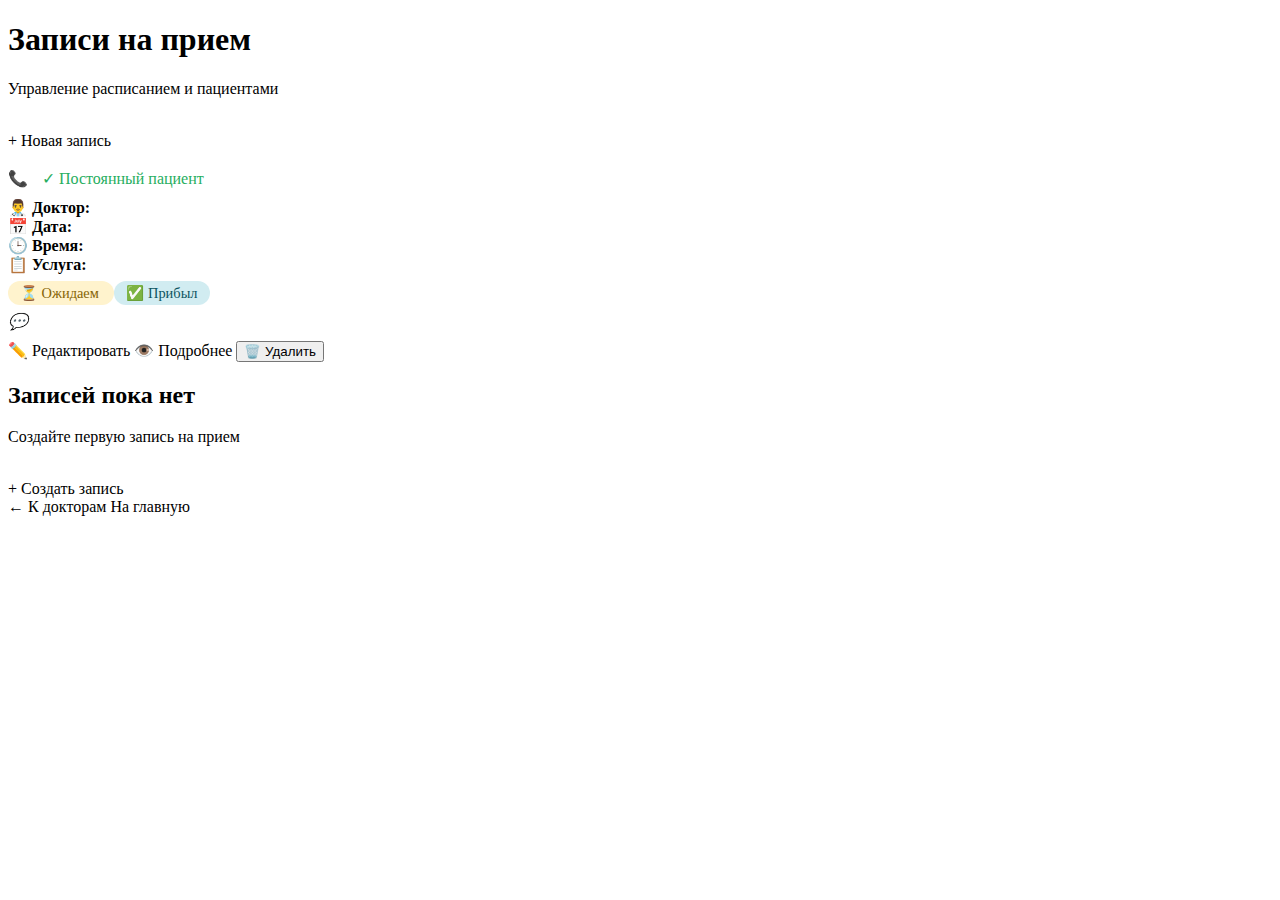
<file: src/main/resources/templates/appointments/index.html>
<!DOCTYPE html>
<html lang="ru" xmlns:th="http://www.thymeleaf.org">
<head>
    <meta charset="UTF-8">
    <meta name="viewport" content="width=device-width, initial-scale=1.0">
    <title>Записи</title>
    <link rel="stylesheet" th:href="@{/css/style.css}">
</head>
<body>
<div class="container">
    <!-- Шапка -->
    <div class="header">
        <h1>Записи на прием</h1>
        <p class="subtitle">Управление расписанием и пациентами</p>
        <br/>
        <a th:href="@{/appointments/new}" class="btn btn-success">
            + Новая запись
        </a>
    </div>

    <!-- Список записей -->
    <div class="doctors-grid" th:if="${not #lists.isEmpty(appointments)}">
        <div th:each="appointment : ${appointments}"
             class="doctor-card appointment-card"
             th:classappend="${appointment.status == T(ru.shmelev.webbclinic.webclinc.model.enums.AppointmentStatus).ARRIVED} ? 'arrived' : 'waiting'">

            <!-- Аватар пациента -->
            <div class="doctor-avatar patient-avatar">
                <span th:text="${#strings.substring(appointment.patientSurname, 0, 1) + #strings.substring(appointment.patientName, 0, 1)}"></span>
            </div>

            <!-- Информация о записи -->
            <div class="doctor-info">
                <h3 class="doctor-name" th:text="${appointment.patientSurname + ' ' + appointment.patientName + ' ' + (appointment.patientPatronymic != null ? appointment.patientPatronymic : '')}"></h3>

                <div class="doctor-specialization">
                    📞 <span th:text="${appointment.patientPhone}"></span>
                    <span th:if="${appointment.isExistingPatient}" style="color: #27ae60; margin-left: 10px;">
                            ✓ Постоянный пациент
                        </span>
                </div>

                <!-- Детали записи -->
                <div style="margin: 10px 0;">
                    <div><strong>👨‍⚕️ Доктор:</strong> <span th:text="${appointment.doctor.surname + ' ' + appointment.doctor.name}"></span></div>
                    <div><strong>📅 Дата:</strong> <span th:text="${#temporals.format(appointment.appointmentDate, 'dd.MM.yyyy')}"></span></div>
                    <div><strong>🕒 Время:</strong> <span th:text="${#temporals.format(appointment.appointmentTime, 'HH:mm')}"></span></div>
                    <div><strong>📋 Услуга:</strong> <span th:text="${appointment.typeService}"></span></div>
                </div>

                <!-- Статус -->
                <div style="margin: 10px 0;">
                        <span th:if="${appointment.status == T(ru.shmelev.webbclinic.webclinc.model.enums.AppointmentStatus).WAITING}"
                              style="background: #fff3cd; color: #856404; padding: 4px 12px; border-radius: 15px; font-size: 0.9rem;">
                            ⏳ Ожидаем
                        </span>
                    <span th:if="${appointment.status == T(ru.shmelev.webbclinic.webclinc.model.enums.AppointmentStatus).ARRIVED}"
                          style="background: #d1ecf1; color: #0c5460; padding: 4px 12px; border-radius: 15px; font-size: 0.9rem;">
                            ✅ Прибыл
                        </span>
                </div>

                <!-- Комментарии -->
                <div th:if="${appointment.comments}" style="font-style: italic; color: #7f8c8d; margin: 10px 0;">
                    💬 <span th:text="${appointment.comments}"></span>
                </div>

                <!-- Кнопки действий -->
                <div class="doctor-actions">
                    <a th:href="@{/appointments/{id}/edit(id=${appointment.id})}" class="btn btn-primary">
                        ✏️ Редактировать
                    </a>
                    <a th:href="@{/appointments/{id}/show(id=${appointment.id})}" class="btn btn-secondary">
                        👁️ Подробнее
                    </a>
                    <form th:action="@{/appointments/{id}/delete(id=${appointment.id})}" method="post" style="display: inline;">
                        <button type="submit" class="btn btn-danger" onclick="return confirm('Удалить запись?')">
                            🗑️ Удалить
                        </button>
                    </form>
                </div>
            </div>
        </div>
    </div>

    <!-- Сообщение если нет записей -->
    <div class="empty-state" th:if="${#lists.isEmpty(appointments)}">
        <h2>Записей пока нет</h2>
        <p>Создайте первую запись на прием</p>
        <br/>
        <a th:href="@{/appointments/new}" class="btn btn-success">+ Создать запись</a>
    </div>

    <!-- Футер -->
    <div class="footer">
        <a th:href="@{/doctors}" class="btn btn-link">← К докторам</a>
        <a th:href="@{/}" class="btn btn-link">На главную</a>
    </div>
</div>
</body>
</html>
</file>
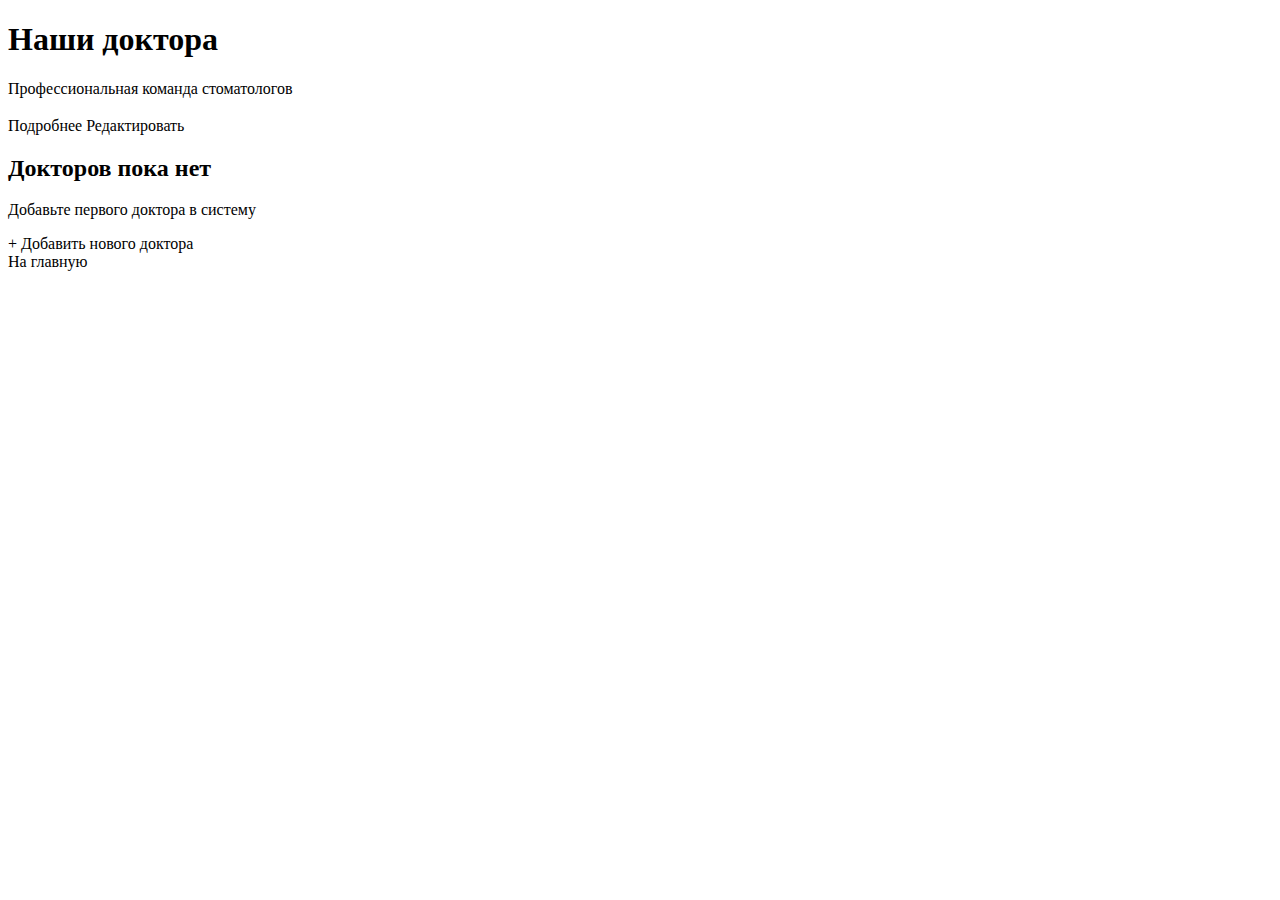
<file: src/main/resources/templates/doctors/index.html>
<!DOCTYPE html>
<html lang="ru" xmlns:th="http://www.thymeleaf.org">
<head>
    <meta charset="UTF-8">
    <meta name="viewport" content="width=device-width, initial-scale=1.0">
    <title>Стоматологическая клиника - Доктора</title>
    <link rel="stylesheet" th:href="@{/css/style.css}">
</head>
<body>
<div class="container">
    <header class="header">
        <h1>Наши доктора</h1>
        <p class="subtitle">Профессиональная команда стоматологов</p>
    </header>

    <main class="main-content">
        <!-- Список докторов -->
        <div class="doctors-grid" th:if="${not #lists.isEmpty(doctors)}">
            <div class="doctor-card" th:each="doctor : ${doctors}">
                <div class="doctor-avatar">
                    <span th:text="${doctor.surname.substring(0, 1) + doctor.name.substring(0, 1)}"></span>
                </div>
                <div class="doctor-info">
                    <h3 class="doctor-name" th:text="${doctor.surname + ' ' + doctor.name + ' ' + (doctor.patronymic != null ? doctor.patronymic : '')}"></h3>
                    <p class="doctor-specialization" th:text="${doctor.specialization.displayName}"></p>
                    <div class="doctor-actions">
                        <a th:href="@{/doctors/show/{id}(id=${doctor.id})}" class="btn btn-primary">Подробнее</a>
                        <a th:href="@{/doctors/edit/{id}(id=${doctor.id})}" class="btn btn-secondary">Редактировать</a>
                    </div>
                </div>
            </div>
        </div>

        <!-- Сообщение если нет докторов -->
        <div class="empty-state" th:if="${#lists.isEmpty(doctors)}">
            <h2>Докторов пока нет</h2>
            <p>Добавьте первого доктора в систему</p>
        </div>
    </main>

    <footer class="footer">
        <a th:href="@{/doctors/new}" class="btn btn-success">+ Добавить нового доктора</a>
        <br/>
        <a th:href="@{/}" class="btn btn-link">На главную</a>
    </footer>
</div>
</body>
</html>
</file>
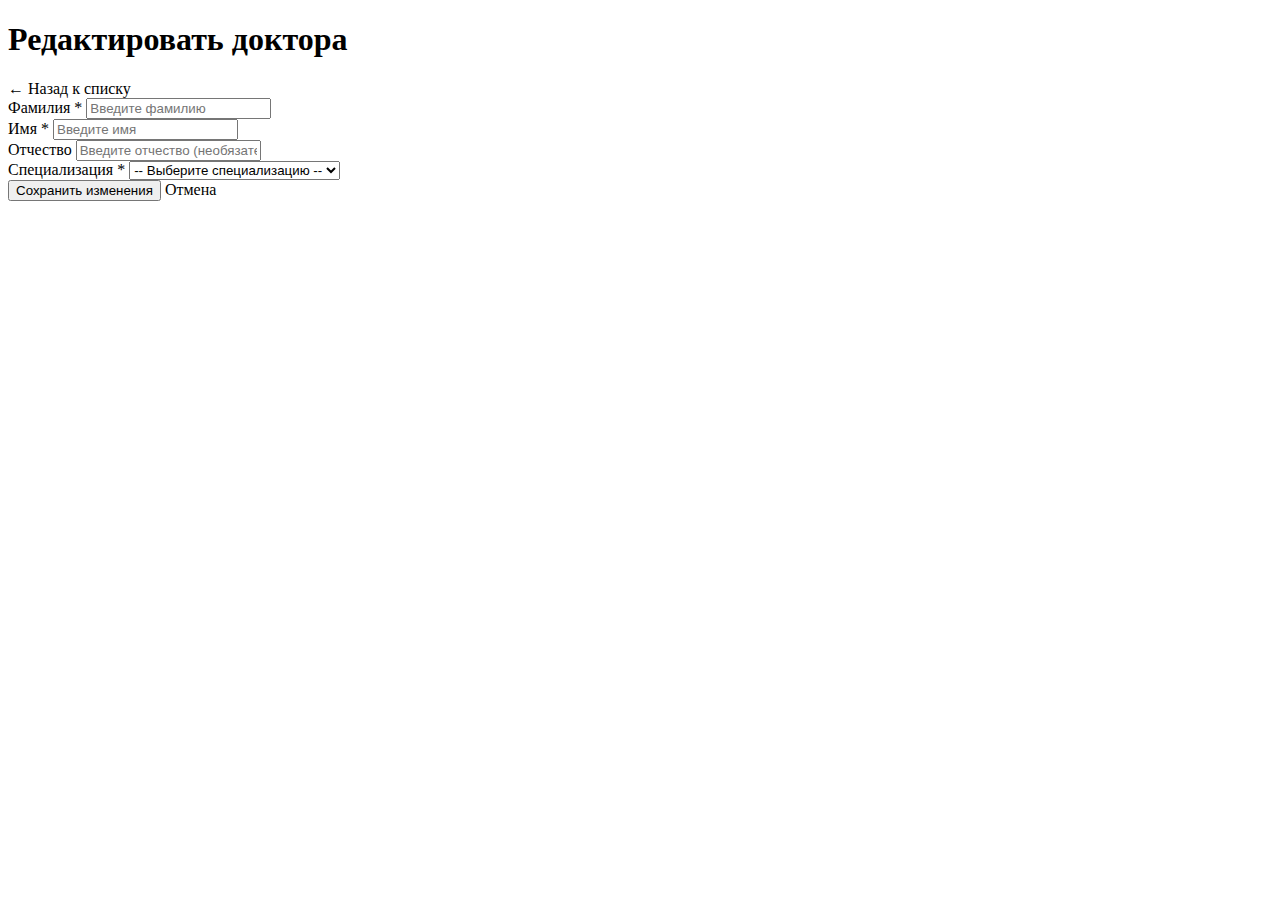
<file: src/main/resources/templates/doctors/edit.html>
<!DOCTYPE html>
<html lang="ru" xmlns:th="http://www.thymeleaf.org">
<head>
    <meta charset="UTF-8">
    <meta name="viewport" content="width=device-width, initial-scale=1.0">
    <title>Редактировать профиль доктора</title>
    <link rel="stylesheet" th:href="@{/css/style.css}">
</head>
<body>
<div class="container">
    <header class="header">
        <h1>Редактировать доктора</h1>
        <a th:href="@{/doctors}" class="btn btn-link">← Назад к списку</a>
    </header>

    <main class="main-content">
        <div class="form-container">
            <form th:action="@{/doctors/{id}(id=${doctor.id})}" th:object="${doctor}" method="post" class="doctor-form">
                <input type="hidden" name="_method" value="PATCH"/>

                <div class="form-group">
                    <label for="surname">Фамилия *</label>
                    <input type="text" id="surname" th:field="*{surname}"
                           class="form-control" required placeholder="Введите фамилию">
                </div>

                <div class="form-group">
                    <label for="name">Имя *</label>
                    <input type="text" id="name" th:field="*{name}"
                           class="form-control" required placeholder="Введите имя">
                </div>

                <div class="form-group">
                    <label for="patronymic">Отчество</label>
                    <input type="text" id="patronymic" th:field="*{patronymic}"
                           class="form-control" placeholder="Введите отчество (необязательно)">
                </div>

                <div class="form-group">
                    <label for="specialization">Специализация *</label>
                    <select id="specialization" th:field="*{specialization}"
                            class="form-control" required>
                        <option value="">-- Выберите специализацию --</option>
                        <option th:each="spec : ${specializations}"
                                th:value="${spec}"
                                th:text="${spec.displayName}">
                        </option>
                    </select>
                </div>

                <div class="form-actions">
                    <button type="submit" class="btn btn-success">Сохранить изменения</button>
                    <a th:href="@{/doctors/show/{id}(id=${doctor.id})}" class="btn btn-secondary">Отмена</a>
                </div>
            </form>
        </div>
    </main>
</div>
</body>
</html>
</file>
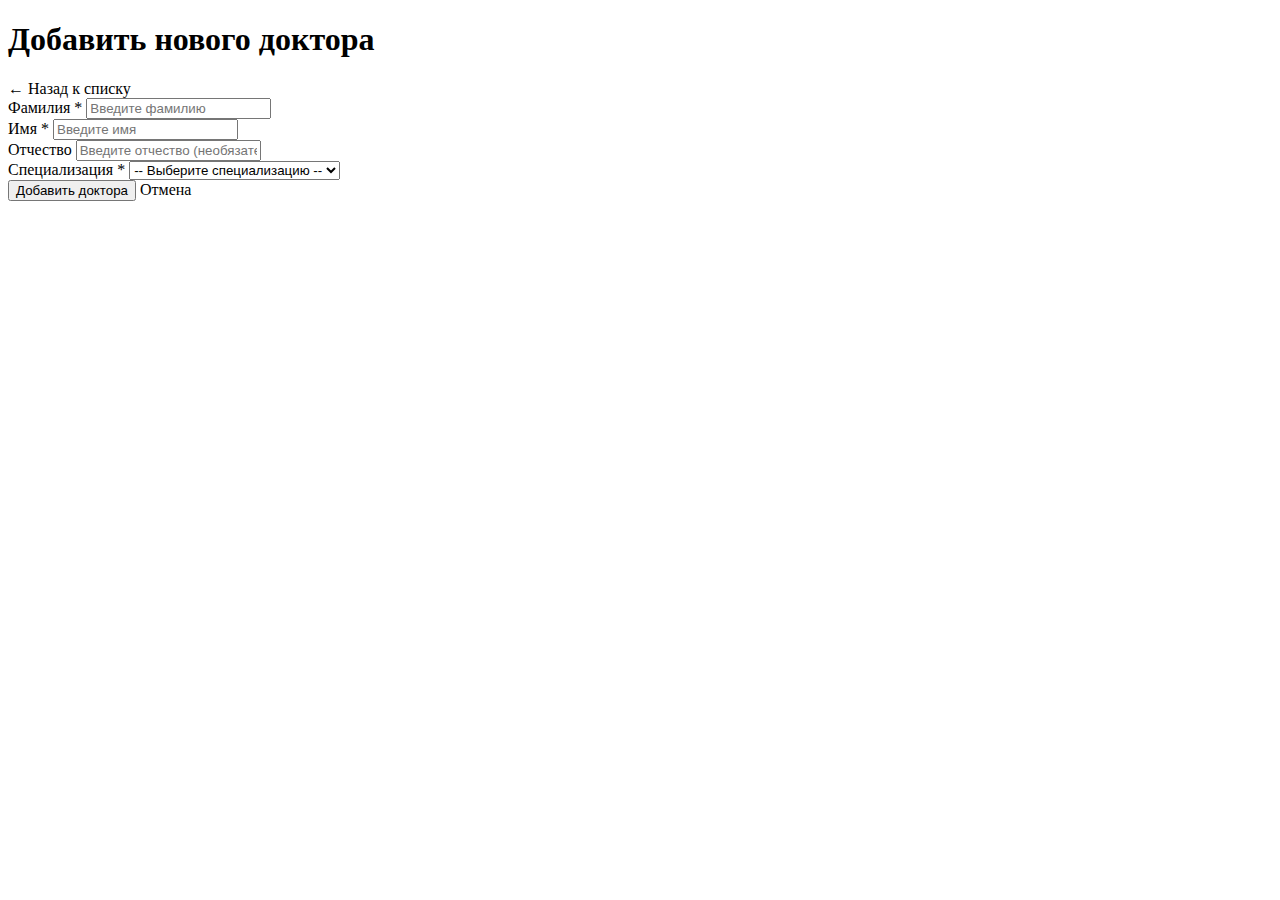
<file: src/main/resources/templates/doctors/new.html>
<!DOCTYPE html>
<html lang="ru" xmlns:th="http://www.thymeleaf.org">
<head>
    <meta charset="UTF-8">
    <meta name="viewport" content="width=device-width, initial-scale=1.0">
    <title>Добавить доктора</title>
    <link rel="stylesheet" th:href="@{/css/style.css}">
</head>
<body>
<div class="container">
    <header class="header">
        <h1>Добавить нового доктора</h1>
        <a th:href="@{/doctors}" class="btn btn-link">← Назад к списку</a>
    </header>

    <main class="main-content">
        <div class="form-container">
            <form th:action="@{/doctors}" th:object="${doctor}" method="post" class="doctor-form">
                <div class="form-group">
                    <label for="surname">Фамилия *</label>
                    <input type="text" id="surname" th:field="*{surname}"
                           class="form-control" required placeholder="Введите фамилию">
                </div>

                <div class="form-group">
                    <label for="name">Имя *</label>
                    <input type="text" id="name" th:field="*{name}"
                           class="form-control" required placeholder="Введите имя">
                </div>

                <div class="form-group">
                    <label for="patronymic">Отчество</label>
                    <input type="text" id="patronymic" th:field="*{patronymic}"
                           class="form-control" placeholder="Введите отчество (необязательно)">
                </div>

                <div class="form-group">
                    <label for="specialization">Специализация *</label>
                    <select id="specialization" th:field="*{specialization}"
                            class="form-control" required>
                        <option value="">-- Выберите специализацию --</option>
                        <option th:each="spec : ${specializations}"
                                th:value="${spec}"
                                th:text="${spec.displayName}">
                        </option>
                    </select>
                </div>

                <div class="form-actions">
                    <button type="submit" class="btn btn-success">Добавить доктора</button>
                    <a th:href="@{/doctors}" class="btn btn-secondary">Отмена</a>
                </div>
            </form>
        </div>
    </main>
</div>
</body>
</html>
</file>
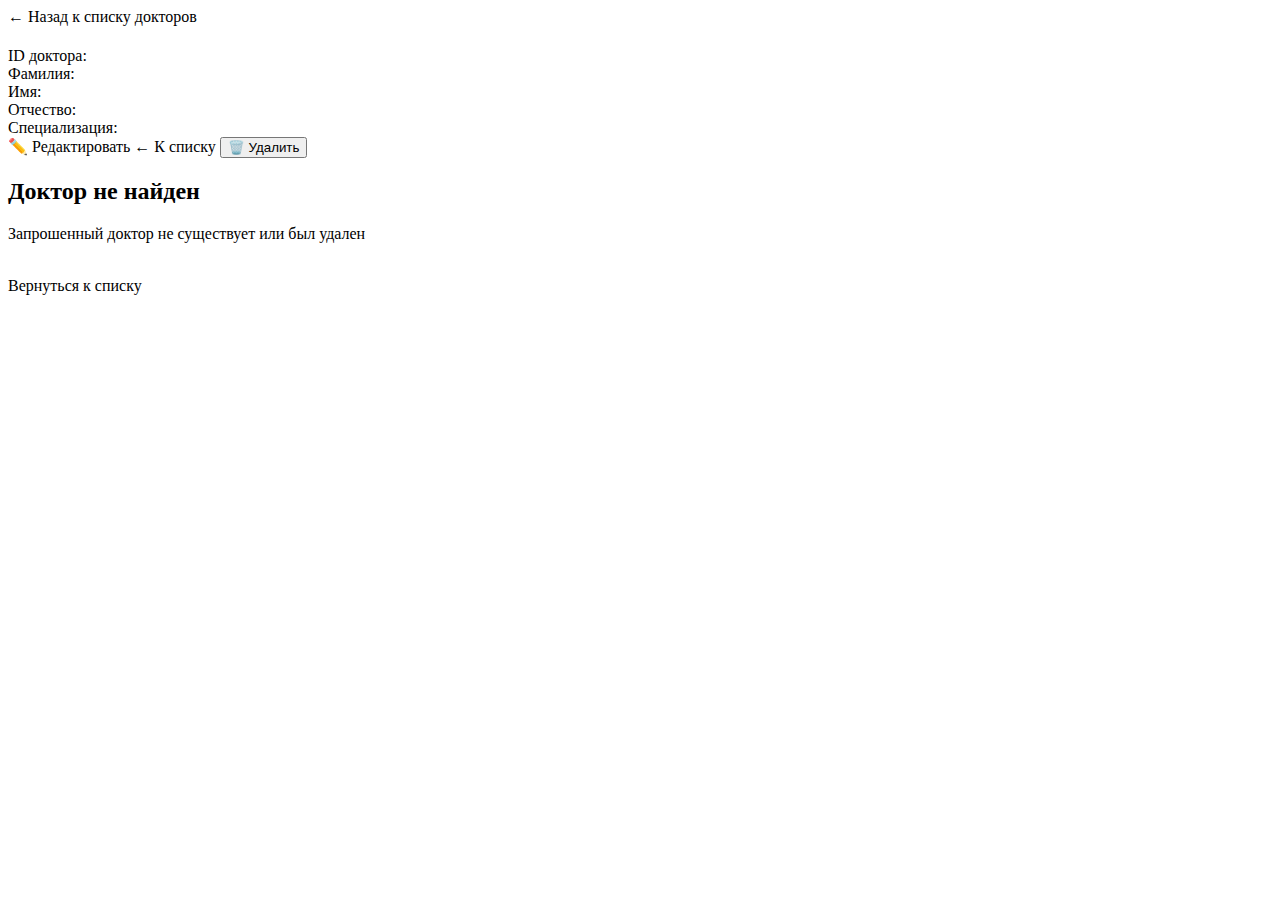
<file: src/main/resources/templates/doctors/show.html>
<!DOCTYPE html>
<html lang="ru" xmlns:th="http://www.thymeleaf.org">
<head>
    <meta charset="UTF-8">
    <meta name="viewport" content="width=device-width, initial-scale=1.0">
    <title>Профиль доктора</title>
    <link rel="stylesheet" th:href="@{/css/style.css}">
</head>
<body>
<div class="container">
    <!-- Кнопка назад -->
    <a th:href="@{/doctors}" class="btn btn-link" style="margin-bottom: 20px;">
        ← Назад к списку докторов
    </a>

    <div class="doctor-profile" th:if="${doctor}">
        <!-- Шапка профиля -->
        <div class="profile-header">
            <div class="doctor-avatar-large">
                <span th:text="${doctor.surname.substring(0, 1) + doctor.name.substring(0, 1)}"></span>
            </div>
            <div class="doctor-info">
                <h1 th:text="${doctor.surname + ' ' + doctor.name + ' ' + (doctor.patronymic != null ? doctor.patronymic : '')}"></h1>
                <span class="specialization-badge" th:text="${doctor.specialization.displayName}"></span>
            </div>
        </div>

        <!-- Детальная информация -->
        <div class="profile-details">
            <div class="detail-row">
                <div class="detail-label">ID доктора:</div>
                <div class="detail-value" th:text="${doctor.id}"></div>
            </div>

            <div class="detail-row">
                <div class="detail-label">Фамилия:</div>
                <div class="detail-value" th:text="${doctor.surname}"></div>
            </div>

            <div class="detail-row">
                <div class="detail-label">Имя:</div>
                <div class="detail-value" th:text="${doctor.name}"></div>
            </div>

            <div class="detail-row" th:if="${doctor.patronymic}">
                <div class="detail-label">Отчество:</div>
                <div class="detail-value" th:text="${doctor.patronymic}"></div>
            </div>

            <div class="detail-row">
                <div class="detail-label">Специализация:</div>
                <div class="detail-value">
                    <span class="specialization-badge" th:text="${doctor.specialization.displayName}"></span>
                </div>
            </div>
        </div>

        <!-- Кнопки действий -->
        <div class="action-buttons">
            <a th:href="@{/doctors/edit/{id}(id=${doctor.id})}" class="btn btn-primary">
                ✏️ Редактировать
            </a>
            <a th:href="@{/doctors}" class="btn btn-secondary">
                ← К списку
            </a>
            <!-- Форма для удаления -->
            <form th:action="@{/doctors/{id}/delete(id=${doctor.id})}" method="post"
                  style="display: inline;" onsubmit="return confirmDelete()">
                <button type="submit" class="btn btn-danger">🗑️ Удалить</button>
            </form>
        </div>
    </div>

    <!-- Если доктор не найден -->
    <div class="empty-state" th:unless="${doctor}">
        <h2>Доктор не найден</h2>
        <p>Запрошенный доктор не существует или был удален</p>
        <br/>
        <a th:href="@{/doctors}" class="btn btn-primary">Вернуться к списку</a>
    </div>
</div>

<script>
    function confirmDelete() {
        return confirm('Вы уверены, что хотите удалить этого доктора?');
    }
</script>
</body>
</html>
</file>
